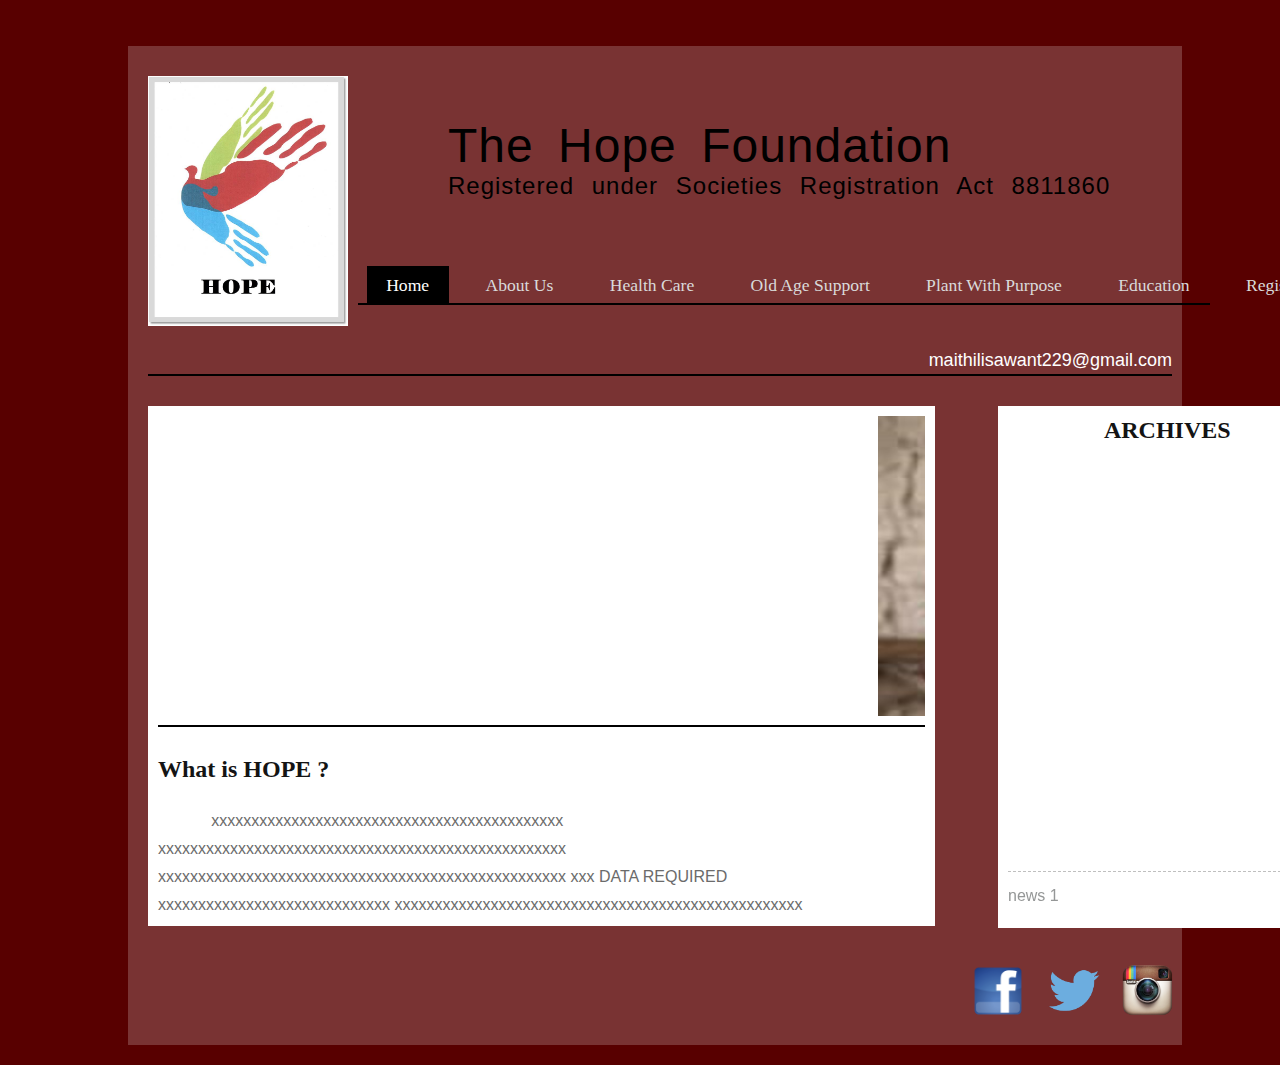
<file: index.html>
<HTML>
    <HEAD>
        <TITLE>The Hope Foundation</TITLE>
        <link href="style.css" rel="stylesheet" type="text/css" />
    </HEAD>
    <BODY>
		
		<div id="fancys">
			
			<div id="outer">
				
				<div id="header">
					
					<div id="logo">
						
						<a href="#">
							<img src="images/logo.jpg" width="200" height="250" border="0" />
							<div id="set">
								<FONT size="7" color="BLACK">The Hope Foundation</FONT><br><br>
								<font size="5" color="BLACK">Registered under Societies Registration Act 8811860</font>
							</div>
						</a>
					</div>
					
					<div id="nav">
						<ul>
							<li class="active">
								<a href="#">Home</a>
							</li>
							<li>
								<a href="about.html">About Us</a>
							</li>
							<li>
								<a href="healthcare.html">Health Care</a>
							</li>
							<li>
								<a href="oasupport.html">Old Age Support</a>
							</li>
							<li>
								<a href="pwp.html">Plant With Purpose</a>
							</li>
							<li>
								<a href="education.html">Education</a>
							</li>
							<li  class="last">
								<a href="register.html">Register</a>
							</li>
						</ul>
						<br class="clear" />
						<hr color="BLACK" width="83%">
					</div>
					
				</div>
				
				<div align="right"><font size="4" color="white">maithilisawant229@gmail.com </font></div>
				<hr color="BLACK">
				
				<div id="main">
					
					<div id="banner">
						<marquee>
							<img src="images/flow1.jpg" width="800" height="300" alt="" />
							<img src="images/flow2.jpg" width="800" height="300" alt="" />
						</marquee>
						<hr color="BLACK">
						<br>
						<h2>What is HOPE ?</h2>
						<p>
							&nbsp;&nbsp;&nbsp;&nbsp;&nbsp;&nbsp;&nbsp;&nbsp;&nbsp;&nbsp;&nbsp;&nbsp;xxxxxxxxxxxxxxxxxxxxxxxxxxxxxxxxxxxxxxxxxxxx xxxxxxxxxxxxxxxxxxxxxxxxxxxxxxxxxxxxxxxxxxxxxxxxxxx xxxxxxxxxxxxxxxxxxxxxxxxxxxxxxxxxxxxxxxxxxxxxxxxxxx xxx DATA REQUIRED xxxxxxxxxxxxxxxxxxxxxxxxxxxxx xxxxxxxxxxxxxxxxxxxxxxxxxxxxxxxxxxxxxxxxxxxxxxxxxxx
						</p>
					</div>
								
					<div id="rsidebar">
						<h2>
							<CENTER>ARCHIVES</CENTER>
						</h2>
						<div id="rcontent">
							<marquee direction="up" HEIGHT="100%"><ul>
							<li>news 1</li>
							<li>news 2</li>
							<li>news 3</li>
							<li>news 4</li>
							<li>news 5</li>
							<li>news 6</li>
							<li>news 7</li>
							<li>news 8</li>
							<li>news 9</li>
							</ul>
							</marquee>
						</div>
					</div>
					
				</div>
				
				<div id="footer" align="right">
					<a href="#"><img src="images/icon1.png" width="70" height="70" alt="" /></a>
					<a href="#"><img src="images/icon2.png" width="70" height="70" alt="" /></a>
					<a href="#"><img src="images/icon3.png" width="70" height="70" alt="" /></a>
				</div>				
				
			</div>
		
		</div>
	
	</body>
</html>
</file>
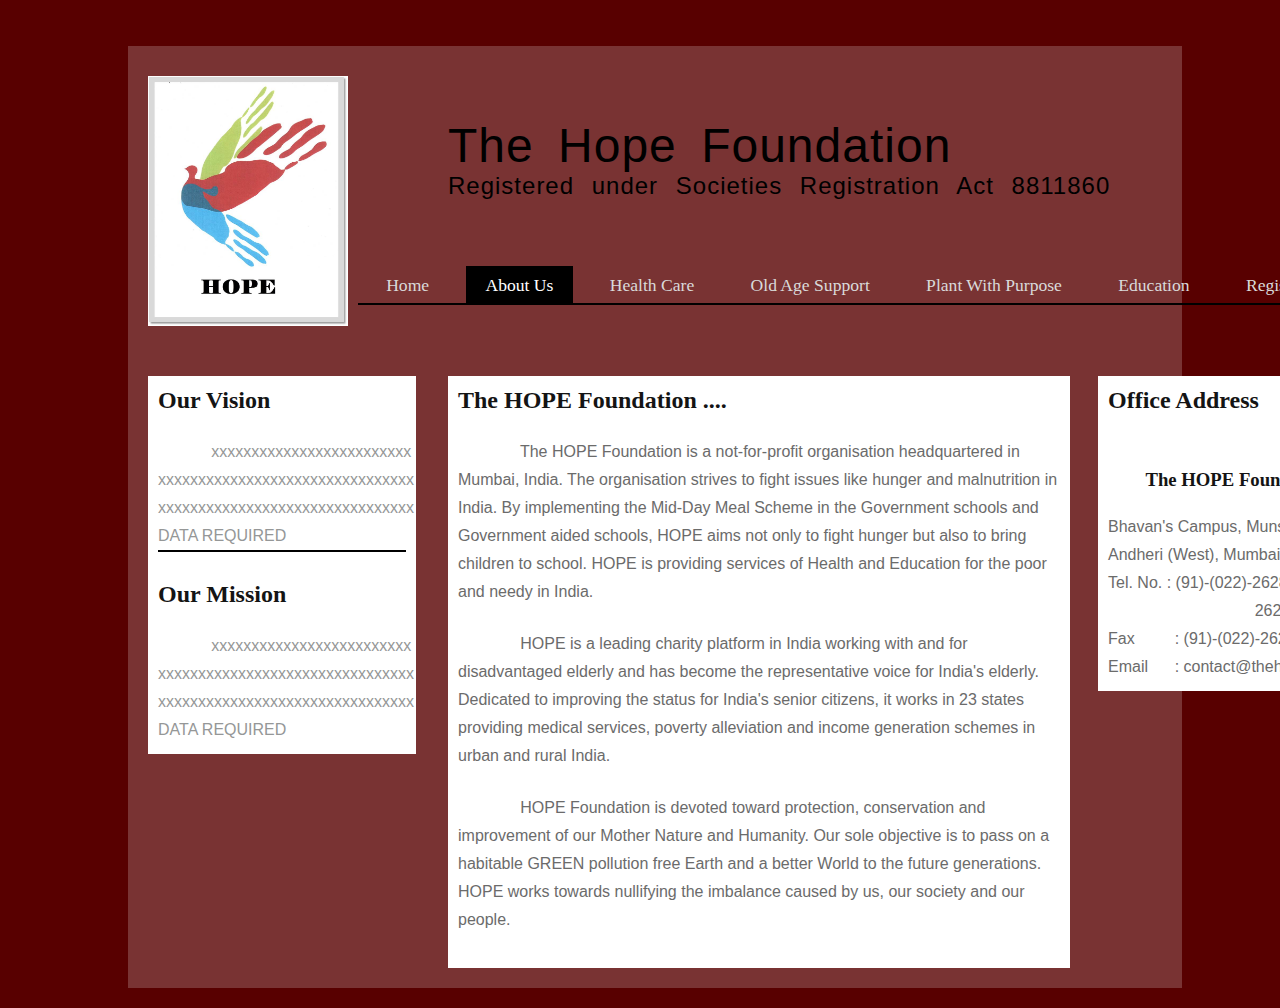
<file: about.html>
<HTML>
    <HEAD>
        <TITLE>The Hope Foundation</TITLE>
        <link href="style.css" rel="stylesheet" type="text/css" />
    </HEAD>
    <BODY>
		
		<div id="fancys">
			
			<div id="outer">
				
				<div id="header">
					
					<div id="logo">
						
						<a href="#">
							<img src="images/logo.jpg" width="200" height="250" border="0" />
							<div id="set">
								<FONT size="7" color="BLACK">The Hope Foundation</FONT><br><br>
								<font size="5" color="BLACK">Registered under Societies Registration Act 8811860</font>
							</div>
						</a>
					</div>
					
					<div id="nav">
						<ul>
							<li>
								<a href="index.html">Home</a>
							</li>
							<li class="active">
								<a href="#">About Us</a>
							</li>
							<li>
								<a href="healthcare.html">Health Care</a>
							</li>
							<li>
								<a href="oasupport.html">Old Age Support</a>
							</li>
							<li>
								<a href="pwp.html">Plant With Purpose</a>
							</li>
							<li>
								<a href="education.html">Education</a>
							</li>
							<li  class="last">
								<a href="register.html">Register</a>
							</li>
						</ul>
						<br class="clear" />
						<hr color="BLACK">
					</div>
					
				</div>
				
				<div id="main">
					
					<div id="lsidebar">
						<h2>Our Vision</h2>
							&nbsp;&nbsp;&nbsp;&nbsp;&nbsp;&nbsp;&nbsp;&nbsp;&nbsp;&nbsp;&nbsp;&nbsp;xxxxxxxxxxxxxxxxxxxxxxxxx xxxxxxxxxxxxxxxxxxxxxxxxxxxxxxxx xxxxxxxxxxxxxxxxxxxxxxxxxxxxxxxx DATA REQUIRED
						
						<hr color="BLACK">
						<br>
						<h2>Our Mission</h2>
							&nbsp;&nbsp;&nbsp;&nbsp;&nbsp;&nbsp;&nbsp;&nbsp;&nbsp;&nbsp;&nbsp;&nbsp;xxxxxxxxxxxxxxxxxxxxxxxxx xxxxxxxxxxxxxxxxxxxxxxxxxxxxxxxx xxxxxxxxxxxxxxxxxxxxxxxxxxxxxxxx DATA REQUIRED
					</div>
					
					<div id="databox1">
						<H2>The HOPE Foundation ....</H2>
													
						<p> &nbsp; &nbsp; &nbsp; &nbsp; &nbsp; &nbsp; &nbsp; The HOPE Foundation is a not-for-profit organisation headquartered in Mumbai, India. The organisation strives to fight issues like hunger and malnutrition in India. By implementing the Mid-Day Meal Scheme in the Government schools and Government aided schools, HOPE aims not only to fight hunger but also to bring children to school. HOPE is providing services of Health and Education for the poor and needy in India.</p>
						
						<p> &nbsp; &nbsp; &nbsp; &nbsp; &nbsp; &nbsp; &nbsp; HOPE is a leading charity platform in India working with and for disadvantaged elderly and has become the representative voice for India's elderly. Dedicated to improving the status for India's senior citizens, it works in 23 states providing medical services, poverty alleviation and income generation schemes in urban and rural India.</p>
						
						<p> &nbsp; &nbsp; &nbsp; &nbsp; &nbsp; &nbsp; &nbsp; HOPE Foundation is devoted toward protection, conservation and improvement of our Mother Nature and Humanity. Our sole objective is to pass on a habitable GREEN pollution free Earth and a better World to the future generations. HOPE works towards nullifying the imbalance caused by us, our society and our people.</p>
					</div>
					
					<div id="databox2">
						<H2>Office Address</H2>
						<br>
					<h3>&nbsp;&nbsp;&nbsp;&nbsp;&nbsp;&nbsp;&nbsp;&nbsp;The HOPE Foundation</h3>
					Bhavan's Campus, Munshi Nagar,<br>
					Andheri (West), Mumbai 400 058.<br>
					Tel. No. : (91)-(022)-26289777,
					&nbsp;&nbsp;&nbsp;&nbsp;&nbsp;&nbsp;&nbsp;&nbsp;&nbsp;&nbsp;&nbsp;&nbsp;&nbsp;&nbsp;&nbsp;&nbsp;&nbsp;&nbsp;&nbsp;&nbsp;&nbsp;&nbsp;&nbsp;&nbsp;&nbsp;&nbsp;&nbsp;&nbsp;&nbsp;&nbsp;&nbsp;&nbsp;&nbsp;26232192.<br>
					Fax &nbsp;&nbsp;&nbsp;&nbsp;&nbsp;&nbsp;&nbsp;&nbsp;: (91)-(022)-26237819<br>
					Email&nbsp;&nbsp;&nbsp;&nbsp;&nbsp;&nbsp;: contact@thehope.com.
					</DIV>
	
					</div>
				
				</div>
				
			</div>
		
		</div>
	
	</body>
</html>
</file>
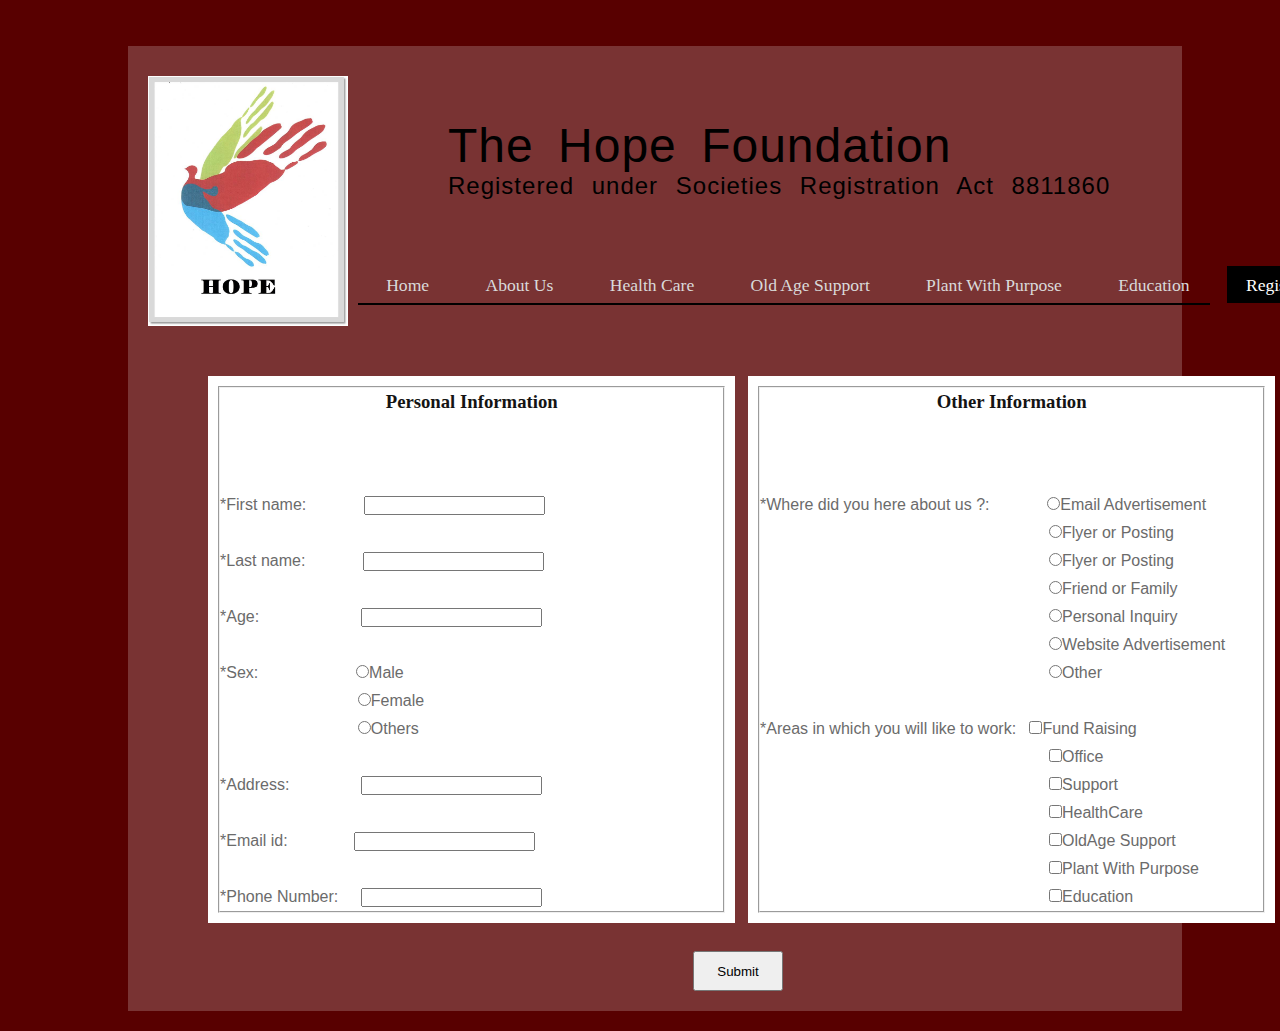
<file: register.html>
<HTML>
    <HEAD>
        <TITLE>The Hope Foundation</TITLE>
        <link href="style.css" rel="stylesheet" type="text/css" />
    </HEAD>
    <BODY>
		
		<div id="fancys">
			
			<div id="outer">
				
				<div id="header">
					
					<div id="logo">
						
						<a href="#">
							<img src="images/logo.jpg" width="200" height="250" border="0" />
							<div id="set">
								<FONT size="7" color="BLACK">The Hope Foundation</FONT><br><br>
								<font size="5" color="BLACK">Registered under Societies Registration Act 8811860</font>
							</div>
						</a>
					</div>
					
					<div id="nav">
						<ul>
							<li>
								<a href="index.html">Home</a>
							</li>
							<li>
								<a href="about.html">About Us</a>
							</li>
							<li>
								<a href="healthcare.html">Health Care</a>
							</li>
							<li>
								<a href="oasupport.html">Old Age Support</a>
							</li>
							<li>
								<a href="pwp.html">Plant With Purpose</a>
							</li>
							<li>
								<a href="education.html">Education</a>
							</li>
							<li class="active">
								<a href="#">Register</a>
							</li>
						</ul>
						</ul>
						<br class="clear" />
						<hr color="BLACK" width="83%">
					</div>
					
				</div>
				
				<div id="main">
								
					<div id="databox3">
						<FORM action="action_page.php">
							<fieldset>
							<h3><center>Personal Information</center></h3>
							<br><br>
							*First name:&nbsp;&nbsp;&nbsp;&nbsp;&nbsp;&nbsp;&nbsp;&nbsp;&nbsp;&nbsp;&nbsp;&nbsp;&nbsp;<input type="text" name="firstname">
							<br><br>
							*Last name:&nbsp;&nbsp;&nbsp;&nbsp;&nbsp;&nbsp;&nbsp;&nbsp;&nbsp;&nbsp;&nbsp;&nbsp;&nbsp;<input type="text" name="lastname">
							<br><br>
							*Age:&nbsp;&nbsp;&nbsp;&nbsp;&nbsp;&nbsp;&nbsp;&nbsp;&nbsp;&nbsp;&nbsp;&nbsp;&nbsp;&nbsp;&nbsp;&nbsp;&nbsp;&nbsp;&nbsp;&nbsp;&nbsp;&nbsp;&nbsp;<input type="text" name="age">
							<br><br>
							*Sex:&nbsp;&nbsp;&nbsp;&nbsp;&nbsp;&nbsp;&nbsp;&nbsp;&nbsp;&nbsp;&nbsp;&nbsp;&nbsp;&nbsp;&nbsp;&nbsp;&nbsp;&nbsp;&nbsp;&nbsp;&nbsp;&nbsp;<input type="radio" name="sex" value="male">Male<br>
							&nbsp;&nbsp;&nbsp;&nbsp;&nbsp;&nbsp;&nbsp;&nbsp;&nbsp;&nbsp;&nbsp;&nbsp;&nbsp;&nbsp;&nbsp;&nbsp;&nbsp;&nbsp;&nbsp;&nbsp;&nbsp;&nbsp;&nbsp;&nbsp;&nbsp;&nbsp;&nbsp;&nbsp;&nbsp;&nbsp;&nbsp;<input type="radio" name="touch" value="female">Female<br>
							&nbsp;&nbsp;&nbsp;&nbsp;&nbsp;&nbsp;&nbsp;&nbsp;&nbsp;&nbsp;&nbsp;&nbsp;&nbsp;&nbsp;&nbsp;&nbsp;&nbsp;&nbsp;&nbsp;&nbsp;&nbsp;&nbsp;&nbsp;&nbsp;&nbsp;&nbsp;&nbsp;&nbsp;&nbsp;&nbsp;&nbsp;<input type="radio" name="touch" value="others">Others
							<br><br>
							*Address:&nbsp;&nbsp;&nbsp;&nbsp;&nbsp;&nbsp;&nbsp;&nbsp;&nbsp;&nbsp;&nbsp;&nbsp;&nbsp;&nbsp;&nbsp;&nbsp;<input type="text" name="address">
							<br><br>
							*Email id:&nbsp;&nbsp;&nbsp;&nbsp;&nbsp;&nbsp;&nbsp;&nbsp;&nbsp;&nbsp;&nbsp;&nbsp;&nbsp;&nbsp;&nbsp;<input type="text" name="email">
							<br><br>
							*Phone Number:&nbsp;&nbsp;&nbsp;&nbsp;&nbsp;<input type="text" name="contact">
							</fieldset>
						</FORM>
						
					</div>
					
					<div id="databox4">
						<FORM action="action_page.php">
							<fieldset>
							<h3><center>Other Information</center></h3>
							<br><br>
							*Where did you here about us ?:&nbsp;&nbsp;&nbsp;&nbsp;&nbsp;&nbsp;&nbsp;&nbsp;&nbsp;&nbsp;&nbsp;&nbsp;&nbsp;<input type="radio" name=	"touch" value="eadv">Email Advertisement<br>
							&nbsp;&nbsp;&nbsp;&nbsp;&nbsp;&nbsp;&nbsp;&nbsp;&nbsp;&nbsp;&nbsp;&nbsp;&nbsp;&nbsp;&nbsp;&nbsp;&nbsp;&nbsp;&nbsp;&nbsp;&nbsp;&nbsp;&nbsp;&nbsp;&nbsp;&nbsp;&nbsp;&nbsp;&nbsp;&nbsp;&nbsp;&nbsp;&nbsp;&nbsp;&nbsp;&nbsp;&nbsp;&nbsp;&nbsp;&nbsp;&nbsp;&nbsp;&nbsp;&nbsp;&nbsp;&nbsp;&nbsp;&nbsp;&nbsp;&nbsp;&nbsp;&nbsp;&nbsp;&nbsp;&nbsp;&nbsp;&nbsp;&nbsp;&nbsp;&nbsp;&nbsp;&nbsp;&nbsp;&nbsp;&nbsp;<input type="radio" name="touch" value="adv">Flyer or Posting<br>
							&nbsp;&nbsp;&nbsp;&nbsp;&nbsp;&nbsp;&nbsp;&nbsp;&nbsp;&nbsp;&nbsp;&nbsp;&nbsp;&nbsp;&nbsp;&nbsp;&nbsp;&nbsp;&nbsp;&nbsp;&nbsp;&nbsp;&nbsp;&nbsp;&nbsp;&nbsp;&nbsp;&nbsp;&nbsp;&nbsp;&nbsp;&nbsp;&nbsp;&nbsp;&nbsp;&nbsp;&nbsp;&nbsp;&nbsp;&nbsp;&nbsp;&nbsp;&nbsp;&nbsp;&nbsp;&nbsp;&nbsp;&nbsp;&nbsp;&nbsp;&nbsp;&nbsp;&nbsp;&nbsp;&nbsp;&nbsp;&nbsp;&nbsp;&nbsp;&nbsp;&nbsp;&nbsp;&nbsp;&nbsp;&nbsp;<input type="radio" name="touch" value="adv">Flyer or Posting<br>
							&nbsp;&nbsp;&nbsp;&nbsp;&nbsp;&nbsp;&nbsp;&nbsp;&nbsp;&nbsp;&nbsp;&nbsp;&nbsp;&nbsp;&nbsp;&nbsp;&nbsp;&nbsp;&nbsp;&nbsp;&nbsp;&nbsp;&nbsp;&nbsp;&nbsp;&nbsp;&nbsp;&nbsp;&nbsp;&nbsp;&nbsp;&nbsp;&nbsp;&nbsp;&nbsp;&nbsp;&nbsp;&nbsp;&nbsp;&nbsp;&nbsp;&nbsp;&nbsp;&nbsp;&nbsp;&nbsp;&nbsp;&nbsp;&nbsp;&nbsp;&nbsp;&nbsp;&nbsp;&nbsp;&nbsp;&nbsp;&nbsp;&nbsp;&nbsp;&nbsp;&nbsp;&nbsp;&nbsp;&nbsp;&nbsp;<input type="radio" name="touch" value="ppl">Friend or Family<br>
							&nbsp;&nbsp;&nbsp;&nbsp;&nbsp;&nbsp;&nbsp;&nbsp;&nbsp;&nbsp;&nbsp;&nbsp;&nbsp;&nbsp;&nbsp;&nbsp;&nbsp;&nbsp;&nbsp;&nbsp;&nbsp;&nbsp;&nbsp;&nbsp;&nbsp;&nbsp;&nbsp;&nbsp;&nbsp;&nbsp;&nbsp;&nbsp;&nbsp;&nbsp;&nbsp;&nbsp;&nbsp;&nbsp;&nbsp;&nbsp;&nbsp;&nbsp;&nbsp;&nbsp;&nbsp;&nbsp;&nbsp;&nbsp;&nbsp;&nbsp;&nbsp;&nbsp;&nbsp;&nbsp;&nbsp;&nbsp;&nbsp;&nbsp;&nbsp;&nbsp;&nbsp;&nbsp;&nbsp;&nbsp;&nbsp;<input type="radio" name="touch" value="inq">Personal Inquiry<br>
							&nbsp;&nbsp;&nbsp;&nbsp;&nbsp;&nbsp;&nbsp;&nbsp;&nbsp;&nbsp;&nbsp;&nbsp;&nbsp;&nbsp;&nbsp;&nbsp;&nbsp;&nbsp;&nbsp;&nbsp;&nbsp;&nbsp;&nbsp;&nbsp;&nbsp;&nbsp;&nbsp;&nbsp;&nbsp;&nbsp;&nbsp;&nbsp;&nbsp;&nbsp;&nbsp;&nbsp;&nbsp;&nbsp;&nbsp;&nbsp;&nbsp;&nbsp;&nbsp;&nbsp;&nbsp;&nbsp;&nbsp;&nbsp;&nbsp;&nbsp;&nbsp;&nbsp;&nbsp;&nbsp;&nbsp;&nbsp;&nbsp;&nbsp;&nbsp;&nbsp;&nbsp;&nbsp;&nbsp;&nbsp;&nbsp;<input type="radio" name="touch" value="wadv">Website Advertisement<br>
							&nbsp;&nbsp;&nbsp;&nbsp;&nbsp;&nbsp;&nbsp;&nbsp;&nbsp;&nbsp;&nbsp;&nbsp;&nbsp;&nbsp;&nbsp;&nbsp;&nbsp;&nbsp;&nbsp;&nbsp;&nbsp;&nbsp;&nbsp;&nbsp;&nbsp;&nbsp;&nbsp;&nbsp;&nbsp;&nbsp;&nbsp;&nbsp;&nbsp;&nbsp;&nbsp;&nbsp;&nbsp;&nbsp;&nbsp;&nbsp;&nbsp;&nbsp;&nbsp;&nbsp;&nbsp;&nbsp;&nbsp;&nbsp;&nbsp;&nbsp;&nbsp;&nbsp;&nbsp;&nbsp;&nbsp;&nbsp;&nbsp;&nbsp;&nbsp;&nbsp;&nbsp;&nbsp;&nbsp;&nbsp;&nbsp;<input type="radio" name="touch" value="oth">Other
							<br><br>
							*Areas in which you will like to work:&nbsp;&nbsp;&nbsp;<input type="checkbox" name="work" value="fund">Fund Raising<br>
							&nbsp;&nbsp;&nbsp;&nbsp;&nbsp;&nbsp;&nbsp;&nbsp;&nbsp;&nbsp;&nbsp;&nbsp;&nbsp;&nbsp;&nbsp;&nbsp;&nbsp;&nbsp;&nbsp;&nbsp;&nbsp;&nbsp;&nbsp;&nbsp;&nbsp;&nbsp;&nbsp;&nbsp;&nbsp;&nbsp;&nbsp;&nbsp;&nbsp;&nbsp;&nbsp;&nbsp;&nbsp;&nbsp;&nbsp;&nbsp;&nbsp;&nbsp;&nbsp;&nbsp;&nbsp;&nbsp;&nbsp;&nbsp;&nbsp;&nbsp;&nbsp;&nbsp;&nbsp;&nbsp;&nbsp;&nbsp;&nbsp;&nbsp;&nbsp;&nbsp;&nbsp;&nbsp;&nbsp;&nbsp;&nbsp;<input type="checkbox" name="work" value="office">Office<br>
							&nbsp;&nbsp;&nbsp;&nbsp;&nbsp;&nbsp;&nbsp;&nbsp;&nbsp;&nbsp;&nbsp;&nbsp;&nbsp;&nbsp;&nbsp;&nbsp;&nbsp;&nbsp;&nbsp;&nbsp;&nbsp;&nbsp;&nbsp;&nbsp;&nbsp;&nbsp;&nbsp;&nbsp;&nbsp;&nbsp;&nbsp;&nbsp;&nbsp;&nbsp;&nbsp;&nbsp;&nbsp;&nbsp;&nbsp;&nbsp;&nbsp;&nbsp;&nbsp;&nbsp;&nbsp;&nbsp;&nbsp;&nbsp;&nbsp;&nbsp;&nbsp;&nbsp;&nbsp;&nbsp;&nbsp;&nbsp;&nbsp;&nbsp;&nbsp;&nbsp;&nbsp;&nbsp;&nbsp;&nbsp;&nbsp;<input type="checkbox" name="work" value="support">Support<br>
							&nbsp;&nbsp;&nbsp;&nbsp;&nbsp;&nbsp;&nbsp;&nbsp;&nbsp;&nbsp;&nbsp;&nbsp;&nbsp;&nbsp;&nbsp;&nbsp;&nbsp;&nbsp;&nbsp;&nbsp;&nbsp;&nbsp;&nbsp;&nbsp;&nbsp;&nbsp;&nbsp;&nbsp;&nbsp;&nbsp;&nbsp;&nbsp;&nbsp;&nbsp;&nbsp;&nbsp;&nbsp;&nbsp;&nbsp;&nbsp;&nbsp;&nbsp;&nbsp;&nbsp;&nbsp;&nbsp;&nbsp;&nbsp;&nbsp;&nbsp;&nbsp;&nbsp;&nbsp;&nbsp;&nbsp;&nbsp;&nbsp;&nbsp;&nbsp;&nbsp;&nbsp;&nbsp;&nbsp;&nbsp;&nbsp;<input type="checkbox" name="work" value="health">HealthCare<br>
							&nbsp;&nbsp;&nbsp;&nbsp;&nbsp;&nbsp;&nbsp;&nbsp;&nbsp;&nbsp;&nbsp;&nbsp;&nbsp;&nbsp;&nbsp;&nbsp;&nbsp;&nbsp;&nbsp;&nbsp;&nbsp;&nbsp;&nbsp;&nbsp;&nbsp;&nbsp;&nbsp;&nbsp;&nbsp;&nbsp;&nbsp;&nbsp;&nbsp;&nbsp;&nbsp;&nbsp;&nbsp;&nbsp;&nbsp;&nbsp;&nbsp;&nbsp;&nbsp;&nbsp;&nbsp;&nbsp;&nbsp;&nbsp;&nbsp;&nbsp;&nbsp;&nbsp;&nbsp;&nbsp;&nbsp;&nbsp;&nbsp;&nbsp;&nbsp;&nbsp;&nbsp;&nbsp;&nbsp;&nbsp;&nbsp;<input type="checkbox" name="work" value="oasup">OldAge Support<br>
							&nbsp;&nbsp;&nbsp;&nbsp;&nbsp;&nbsp;&nbsp;&nbsp;&nbsp;&nbsp;&nbsp;&nbsp;&nbsp;&nbsp;&nbsp;&nbsp;&nbsp;&nbsp;&nbsp;&nbsp;&nbsp;&nbsp;&nbsp;&nbsp;&nbsp;&nbsp;&nbsp;&nbsp;&nbsp;&nbsp;&nbsp;&nbsp;&nbsp;&nbsp;&nbsp;&nbsp;&nbsp;&nbsp;&nbsp;&nbsp;&nbsp;&nbsp;&nbsp;&nbsp;&nbsp;&nbsp;&nbsp;&nbsp;&nbsp;&nbsp;&nbsp;&nbsp;&nbsp;&nbsp;&nbsp;&nbsp;&nbsp;&nbsp;&nbsp;&nbsp;&nbsp;&nbsp;&nbsp;&nbsp;&nbsp;<input type="checkbox" name="work" value="pwp">Plant With Purpose<br>
							&nbsp;&nbsp;&nbsp;&nbsp;&nbsp;&nbsp;&nbsp;&nbsp;&nbsp;&nbsp;&nbsp;&nbsp;&nbsp;&nbsp;&nbsp;&nbsp;&nbsp;&nbsp;&nbsp;&nbsp;&nbsp;&nbsp;&nbsp;&nbsp;&nbsp;&nbsp;&nbsp;&nbsp;&nbsp;&nbsp;&nbsp;&nbsp;&nbsp;&nbsp;&nbsp;&nbsp;&nbsp;&nbsp;&nbsp;&nbsp;&nbsp;&nbsp;&nbsp;&nbsp;&nbsp;&nbsp;&nbsp;&nbsp;&nbsp;&nbsp;&nbsp;&nbsp;&nbsp;&nbsp;&nbsp;&nbsp;&nbsp;&nbsp;&nbsp;&nbsp;&nbsp;&nbsp;&nbsp;&nbsp;&nbsp;<input type="checkbox" name="work" value="education">Education<br>
							</fieldset>
						</FORM>
						
					</div>
						<br>
						<center>
						<form action="action_page.html">
							<input type="submit" value="Submit" style="height:40px; width:90px">
						</form>
						</center>
						
				</div>
				
			</div>
		
		</div>
	
	</body>
</html>
</file>
<file: style.css>
* {
	margin: 0;
	padding: 0;
}

body {
	font-size: 12pt;
	line-height: 1.75em;
	font-family: Arial, sans-serif;
	background-color: #580000;
	color: #c0c1c1;
	padding-top:20px;
	padding-left:10%;
	padding-right:10%;
	padding-bottom:20px;
}

br.clear {
	clear: both;
}

h2,h3,h4 {
	margin-bottom: 1em;
	font-family: Arvo, serif;
	color: #ffffff;
}

img.left {
	float: left;
	margin: 5px 20px 20px 0;
}

img.top {
	margin: 5px 0 20px 0;
}

p {
	margin-bottom: 1.5em;
}

ul {
	margin-bottom: 1.5em;
}
	
#fancys {
background: rgba(255,255,255,0.2);
width: 100%;
padding-top: 0px;
padding-left: 0px;
padding-right:30px;
padding-bottom: 20px;
}

#outer {
	position: relative;
	width: 100%;
	margin: 0 auto;
	padding-right:20px;
	padding-left:20px;
}

#header {
	position: relative;
	padding-left: 60px;
	height: 300px;
	width: 100%;
	padding-bottom:0px;
}	
	
#logo {
	position: absolute;
	top: 30px;
	left: 00px;
	height: 250px;
	line-height: 20px;
	letter-spacing: 1px;
	word-spacing: 10;
}
	
	#logo a {
		text-decoration: none;
		color: #ffffff;
			}
			
#set {
		position: absolute;
		left: 300px;
		top: 60px;
		width:1000px;
			}

#nav {
	position: relative;
	left: 150px;
	height: 48px;
	top: 220px;
	font-family: Arvo, serif;
	font-size: 1.1em;
}

	#nav ul {
		list-style: none;
			}

	#nav ul li {
		float: left;
		margin: 0 0.5em 0 0.5em;
		padding: 0.25em 1.1em 0.25em 1.1em;
			}

	#nav ul li.active {
		background: black;
			}

	#nav li a {
		text-decoration: none;
		color: #d9dada;
			}

	#nav ul li.active a {
		color: #ffffff;
			}
	

	
#main {
	position: relative;
	padding: 0px;
	margin: 30px 0 0 0;
	width: 1180px;
	color: #6b6b6b;
}

#banner {
	position: relative;
	padding: 10px;
	height: 500px;
	width: 65%;
	margin: 0px 0 0 0;
	background: #ffffff;
}

#rsidebar {
	position: absolute;
	top: 0px;
	left: 850px;
	width: 27%;
	float: right;
	padding: 10px;
	color: #959797;
	background: #ffffff;
}

#rcontent {
	position: absolute;
	top:72px;
	left:0px;
	width: 94%;
	float: right;
	padding: 10px;
	color: #959797;
	background: #ffffff;
	height:430px;
}

#lsidebar {
	position: absolute;
	top: 0px;
	left: 0px;
	width: 21%;
	float: left;
	padding: 10px;
	color: #959797;
	background: #ffffff;
}

#lcontent {
	position: absolute;
	top:72px;
	left:0px;
	width: 25%;
	float: leftt;
	padding: 10px;
	color: #959797;
	background: #ffffff;
	height:430px;
}

#databox1 {
	position: relative;
	left:300px;
	padding: 10px;
	width: 51%;
	margin: 0px 0 0 0;
	background: #ffffff;
}

#databox2 {
	position: absolute;
	left: 950px;
	top: 0px;
	padding: 10px;
	width: 21%;
	margin: 0px 0 0 0;
	background: #ffffff;
}

#databox3 {
	position: relative;
	left: 60px;
	padding: 10px;
	width: 43%;
	margin: 0px 0 0 0;
	background: #ffffff;
}

#databox4 {
	position: absolute;
	left: 600px;
	top: 0px;
	padding: 10px;
	width: 43%;
	margin: 0px 0 0 0;
	background: #ffffff;
}

#sidebar a {
	color: #d9dada;
}

#sidebar h2, #sidebar h3, #sidebar h4 {
	color: #ffffff;
}

#sidebar ul {
	list-style: none;
}

#sidebar ul li {
	padding: 10px 0 10px 0;
	border-top: dashed 1px #424545;
}

#sidebar ul li.first {
	padding-top: 0;
	border-top: 0;
}




#box1 {
	margin: 0px 0 25px 0;
	overflow: hidden;
}

#box2 {
	margin: 0px 0 25px 0;
	overflow: hidden;
}

#content {
	width: 73%;
	margin: 0px 0 0 265px;
	padding: 30px;
	background: #ffffff;
}



#footer {
	position: relative;
	top:20px;
	right:0px;
	padding: 10px;
	width: 100%;
	color: #addbea;
}

#box1 {

}

#footer a {
	color: #e2f2f8;
}

#footer h2, #footer h3, #footer h4 {
	color: #ffffff;
}

#footer ul {
	list-style: none;
	margin-bottom: 0;
}

#footer p {
	margin-bottom: 0;
}

#footer ul li {
	padding: 10px 0 10px 0;
	border-top: dashed 1px #6dbfda;
}

#footer ul li.first {
	padding-top: 0;
	border-top: 0;
}

#footerContent {
	width: 72%;
	margin: 0px 0 0 265px;
}

#footerSidebar {
	width: 16%;
	float: left;
}



#main a {
	color: #262626;
}

#main strong {
	color: #404040;
}

#main h2, #main h3, #main h4 {
	color: #141414;
}

#main ul {
	list-style: none;
}

#main ul li {
	padding: 10px 0 10px 0;
	border-top: dashed 1px #bfbfbf;
}

#main ul li.first {
	padding-top: 0;
	border-top: 0;
}


	


#search input.button {
	margin-left: 1em;
	border: 0px;
	color: #ffffff;
	background: #d43535;
	padding: 6px;
}

#search input.text {
	border: dashed 1px #ffffff;
	padding: 5px;
}
</file>
